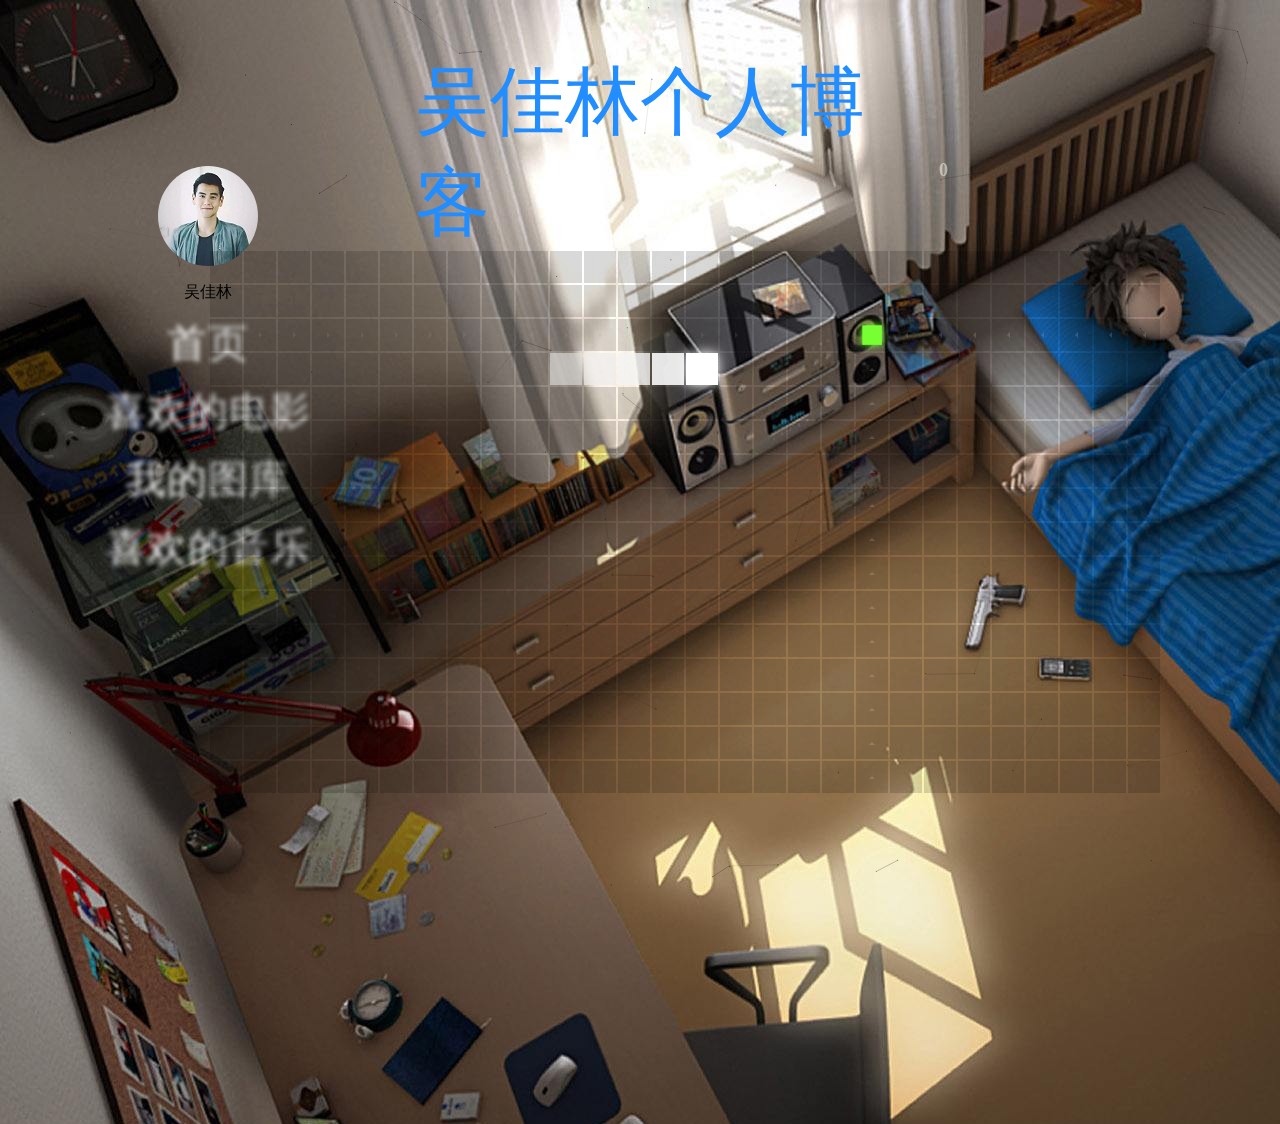
<file: 个人博客/个人博客/index.html>
<!DOCTYPE html>
<html>
  
  <head>
    <meta charset="utf-8" />
    <link href="css/blog.css" rel="stylesheet" type="text/css" />
	<link rel="stylesheet" type="text/css" href="css/game.css">
	<script src="js/jquery.min.js"></script>
	<script src="js/game2.js" type="text/javascript"></script>
    <title>个人博客网</title></head>
  <!-- 头部标题 -->
  <header>
    <p class="header">
      <br>
      <br>
      <a href="index.html">吴佳林个人博客</a></p>
  </header>
  <!-- 线条动画 -->
  <script>!
    function() {
      function n(n, e, t) {
        return n.getAttribute(e) || t
      }
      function e(n) {
        return document.getElementsByTagName(n)
      }
      function t() {
        var t = e("script"),
        o = t.length,
        i = t[o - 1];
        return {
          l: o,
          z: n(i, "zIndex", -1),
          o: n(i, "opacity", .5),
          c: n(i, "color", "0,0,0"),
          n: n(i, "count", 99)
        }
      }
      function o() {
        a = m.width = window.innerWidth || document.documentElement.clientWidth || document.body.clientWidth,
        c = m.height = window.innerHeight || document.documentElement.clientHeight || document.body.clientHeight
      }
      function i() {
        r.clearRect(0, 0, a, c);
        var n, e, t, o, m, l;
        s.forEach(function(i, x) {
          for (i.x += i.xa, i.y += i.ya, i.xa *= i.x > a || i.x < 0 ? -1 : 1, i.ya *= i.y > c || i.y < 0 ? -1 : 1, r.fillRect(i.x - .5, i.y - .5, 1, 1), e = x + 1; e < u.length; e++) n = u[e],
          null !== n.x && null !== n.y && (o = i.x - n.x, m = i.y - n.y, l = o * o + m * m, l < n.max && (n === y && l >= n.max / 2 && (i.x -= .03 * o, i.y -= .03 * m), t = (n.max - l) / n.max, r.beginPath(), r.lineWidth = t / 2, r.strokeStyle = "rgba(" + d.c + "," + (t + .2) + ")", r.moveTo(i.x, i.y), r.lineTo(n.x, n.y), r.stroke()))
        }),
        x(i)
      }
      var a, c, u, m = document.createElement("canvas"),
      d = t(),
      l = "c_n" + d.l,
      r = m.getContext("2d"),
      x = window.requestAnimationFrame || window.webkitRequestAnimationFrame || window.mozRequestAnimationFrame || window.oRequestAnimationFrame || window.msRequestAnimationFrame ||
      function(n) {
        window.setTimeout(n, 1e3 / 45)
      },
      w = Math.random,
      y = {
        x: null,
        y: null,
        max: 2e4
      };
      m.id = l,
      m.style.cssText = "position:fixed;top:0;left:0;z-index:" + d.z + ";opacity:" + d.o,
      e("body")[0].appendChild(m),
      o(),
      window.onresize = o,
      window.onmousemove = function(n) {
        n = n || window.event,
        y.x = n.clientX,
        y.y = n.clientY
      },
      window.onmouseout = function() {
        y.x = null,
        y.y = null
      };
      for (var s = [], f = 0; d.n > f; f++) {
        var h = w() * a,
        g = w() * c,
        v = 2 * w() - 1,
        p = 2 * w() - 1;
        s.push({
          x: h,
          y: g,
          xa: v,
          ya: p,
          max: 6e3
        })
      }
      u = s.concat([y]),
      setTimeout(function() {
        i()
      },
      100)
    } ();</script>
  
  <body>
    <!-- 导航栏部分/-->
    <aside class="asidenav">
      <ul class="bmenu">
        <div class="touxiang">
          <img src="img/头像.jpg" alt="彭于晏"></div>
        <p>吴佳林</p>
        <li>
          <a href="#">首页</a></li>
        <br />
        <li>
          <a href="film.html">喜欢的电影</a></li>
        <br />
        <li>
          <a href="photo.html">我的图库</a></li>
        <br />
        <li>
          <a href="music.html">喜欢的音乐</a></li>
      </ul>
    </aside>
	<!-- 首页游戏 -->
	<div class="about">
		<div class="score">0</div>
		<div class="stage"></div>
	</div>
	<script type="text/javascript" src="js/game.js"></script>
  </body>
</html>
</file>
<file: 个人博客/个人博客/css/blog.css>
html {
	background-image:url(../img/导航背景.jpg);
}
ul {
	width:300px;
	height:900px;
	text-align:center
}
a {
	text-decoration:none;
	transition:all 0.5s;
}
header {
	width:450px;
	height:100px;
	margin:auto;
}
.header a {
	font-size:75px;
	color:#228DFF;
	font-family:"microsoft yahei";
}
.header a:hover {
	animation:neon 1.5s ease-in-out infinite alternate;
	color:#ffffff;
}
@keyframes neon {
	from {
	text-shadow:0 0 10px #fff,0 0 20px  #fff,0 0 30px  #fff,0 0 40px  #228DFF,0 0 70px  #228DFF,0 0 80px  #228DFF,0 0 100px #228DFF,0 0 150px #228DFF;
}
to {
	text-shadow:0 0 5px #fff,0 0 10px #fff,0 0 15px #fff,0 0 20px #228DFF,0 0 35px #228DFF,0 0 40px #228DFF,0 0 50px #228DFF,0 0 75px #228DFF;
}
}.about {
	width:100%;
	padding-left:5px;
	padding-left:550px;
	padding-top:50px;
}
.asidenav {
	margin-left:50px;
	margin-top:50px;
	width:300px;
	height:900px;
}
.touxiang {
	width:100px;
	height:100px;
	margin:0 auto;
	border-radius:50%;
	overflow:hidden;
}
.bmenu {
	padding:0px;
	margin:0 0 10px 0;
	position:relative;
}
.bmenu li {
	font-size:40px;
	display:block;
	line-height:50px;
	text-align:center;
}
.bmenu li a {
	font-family:"arial,helvetica,sans-serif";
	font-weight:100;
	color:transparent;
	display:block;
	text-transform:uppercase;
	text-shadow:0px 0px 5px #fff;
	letter-spacing:1px;
	transition:all 0.3s ease-in-out;
	text-decoration:none;
}
.bmenu:hover li a {
	text-shadow:0px 0px 5px #0d1a3a;
}
.bmenu li a:hover {
	color:skyblue;
	text-shadow:0px 0px 1px skyblue;
	padding-left:10px;
}
</file>
<file: 个人博客/个人博客/css/game.css>
/*================================================

General

================================================*/
* {
	box-sizing:border-box;
}
/*================================================

Score

================================================*/

.score {
	position: fixed;
	color:rgba(255,255,255,0.5);
	font-size:18px;
	font-weight:bold;
	text-align:center;
	top: 160px;
	left: 939px;

}
/*================================================

Stage

================================================*/

.stage {
	bottom:0;
	left:100px;
	margin:auto;
	position:absolute;
	right:0;
	top:150px;
	z-index:2;
}
/*================================================

Tiles

================================================*/

.tile {
	background:rgba(0,0,0,0.15);
	position:absolute;
	transition-property:background,box-shadow,opacity,transform;
	transform:translateZ(0);
	transition-duration:3000ms;
}
.tile:before {
	bottom:0;
	content:'';
	height:0;
	left:0;
	margin:auto;
	opacity:0;
	position:absolute;
	right:0;
	top:0;
	width:0;
	transition:opacity 300ms;
}
.tile.path:before {
	opacity:1;
}
.tile.up:before {
	border-bottom:4px inset rgba(255,255,255,0.15);
	border-left:4px solid transparent;
	border-right:4px solid transparent;
}
.tile.down:before {
	border-top:4px inset rgba(255,255,255,0.15);
	border-left:4px solid transparent;
	border-right:4px solid transparent;
}
.tile.left:before {
	border-right:4px inset rgba(255,255,255,0.15);
	border-top:4px solid transparent;
	border-bottom:4px solid transparent;
}
.tile.right:before {
	border-left:4px inset rgba(255,255,255,0.15);
	border-top:4px solid transparent;
	border-bottom:4px solid transparent;
}
@media (max-width:900px),(max-height:900px) {
	.tile.up:before,.tile.down:before,.tile.left:before,.tile.right:before {
	border-width:3px;
}
}@media (max-width:500px),(max-height:500px) {
	.tile.up:before,.tile.down:before,.tile.left:before,.tile.right:before {
	border-width:2px;
}
}.tile.pressed {
	background:rgba(0,0,0,0.3);
	box-shadow:inset 0 0 10px rgba(0,0,0,0.6);
	transition-duration:0ms;
}
</file>
